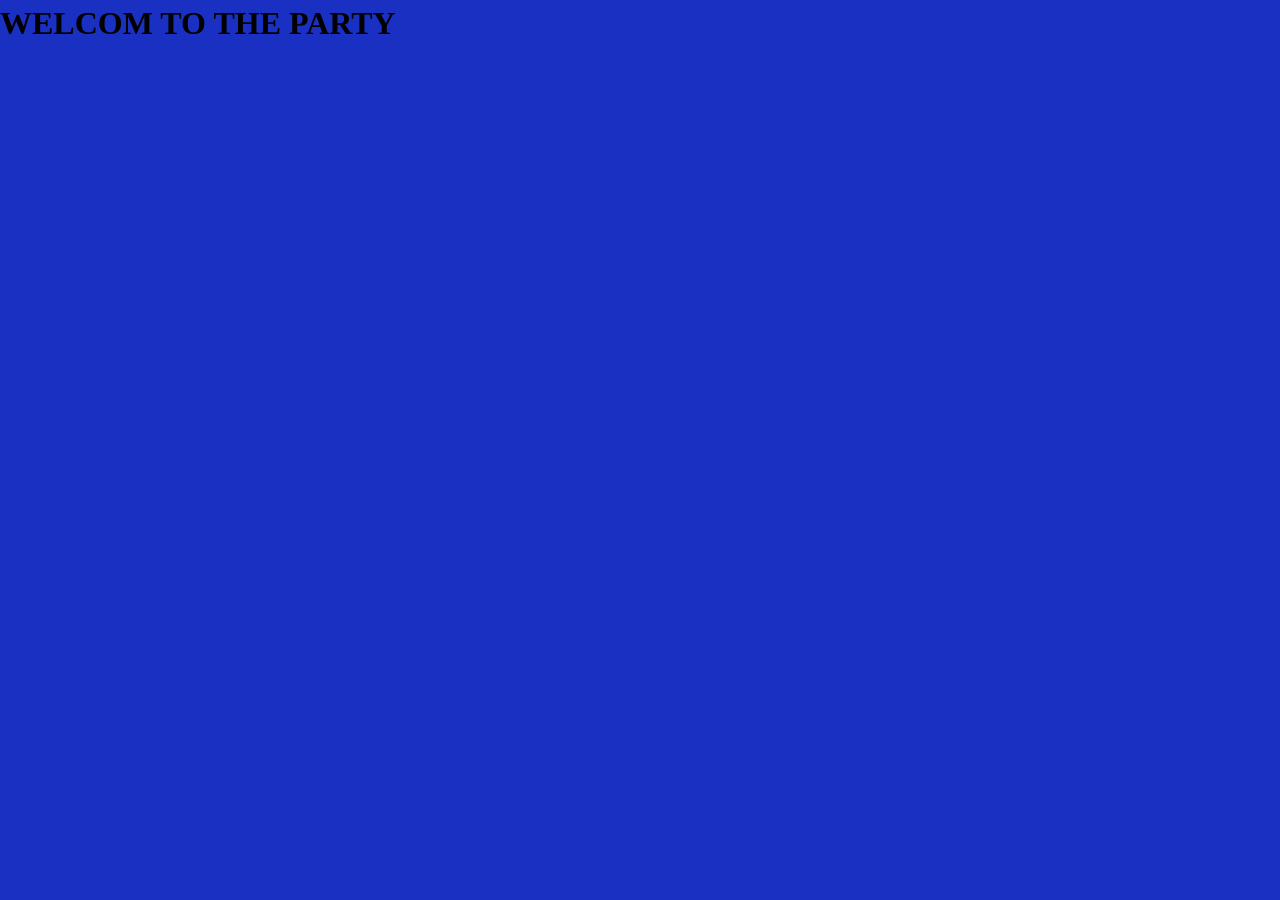
<file: Acceuil.html>
<!DOCTYPE html>
<html lang="en">
<head>
    <meta charset="UTF-8">
    <meta name="viewport" content="width=device-width, initial-scale=1.0">
    <title>Skywolka</title>
    <link rel="stylesheet" href="Acceuil.css">
</head>
<body>
    <header id="entete" class = "Header">
<h1>WELCOM TO THE PARTY</h1>
    </header>

    <main class="main">

    </main>

    <footer>

    </footer>
    </html>
</file>
<file: Acceuil.css>
*{  
    font-family: Cambria, 'Cochin', Georgia, Times, Times New Roman, serif;
margin:0;
padding:0;
box-sizing: border-box;
}
.Header{
    width: 100%;
    height: 9vh ;
    display:flex ;
    position: relative;
}
.gauche{
    width: 50%;
    height: 100% ;
    background-color: #1a30c2;
    display:flex;
    position: relative;
}

.LOGO-img{
    height: 100%;
    width: 100%;
}

:root{
    --bg:#1a30c2;
}
body{
    display: flex;
    justify-content: center;
    align-items: center;
    height: 10vh;
    background-color: var(--bg);
    margin: 0;
    font-family: sans-serif;
}
.container{
    display: flex;
   gap: 25px;
   margin: 10px;
}
.icon{
position: relative;
width: 50px;
height: 50px;
border-radius: 50%;
display: flex;
justify-content: center;
align-items: center;
cursor: pointer;
transition: 0.3s;
color: #fff;
font-size: 22px;
}
/*TOOLTIP*/
.icon .tooltip{
position: absolute;
top: -45px;
padding: 6px 12px;
border-radius: 6px;
font-size: 13px;
opacity: 0;
transform: translateY(10px);
transition: 0.3s ease;
pointer-events: none;
color: #fff;
}
/*TOOLTIP ARROW*/
.icon .tooltip:after{
    content: '';
    position: absolute;
    top: 100%;
    left: 50%;
    bottom: -6px;
    transform: translateX(-50%);
    border-width: 6px;
    border-style: solid;
}
/*SHOW TOOLTIP*/
.icon:hover .tooltip{
    opacity: 1;
    transform: translateY(0);
}
.icon:hover{
    transform:translateY(-8px) scale(1.1);
}
/*FACEBOOK*/
.facebook{
    background-color: #2fbb0c;
}
.facebook .tooltip{
    background: #2fbb0c;
}
</file>
